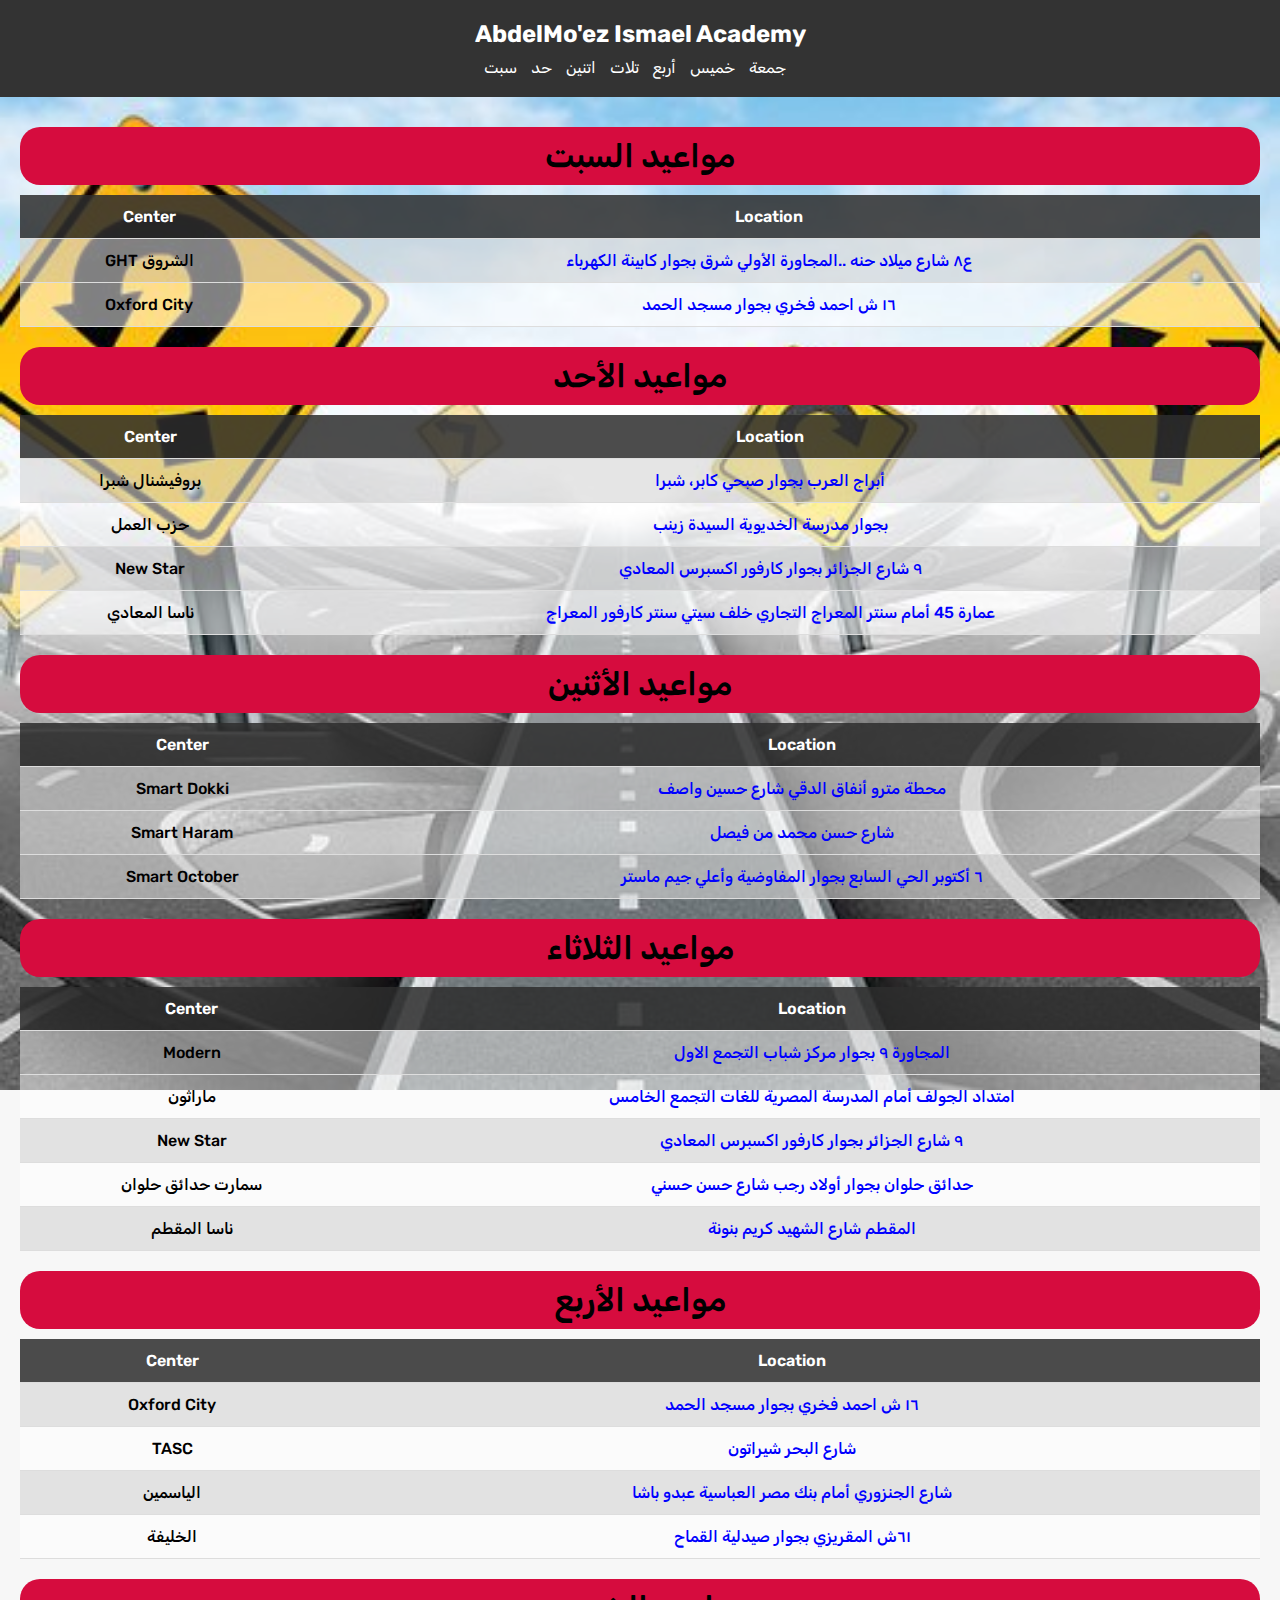
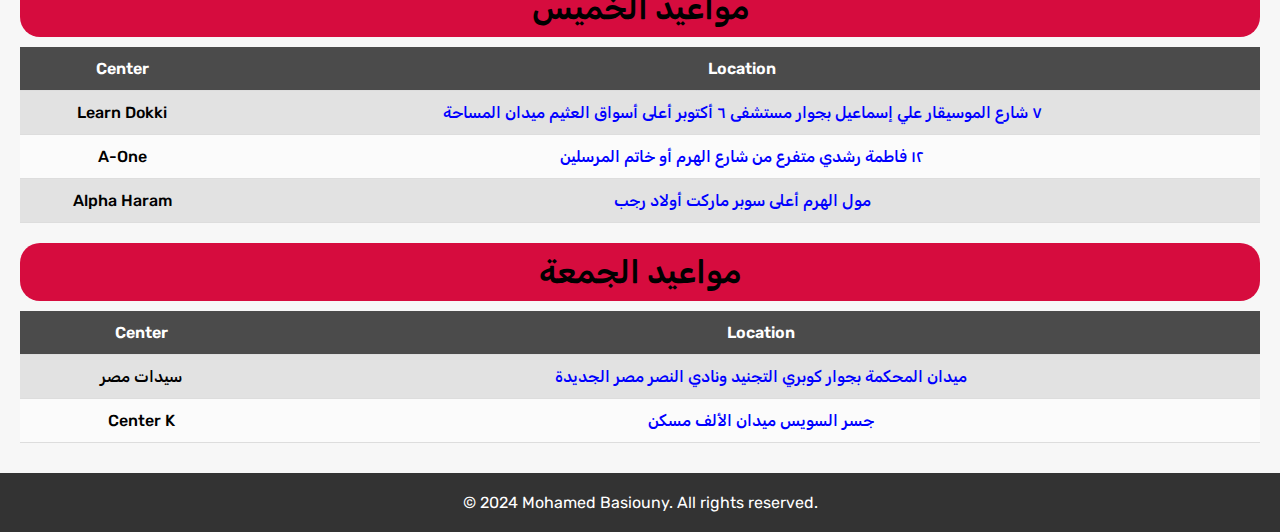
<file: index.html>
<!DOCTYPE html>
<html lang="en">

<head>
  <meta charset="UTF-8">
  <meta name="viewport" content="width=device-width, initial-scale=1.0">
  <meta name="description" content="Best way to find Center">
  <title>Center Locations</title>
  <link rel="icon" type="image/png" sizes="32x32" href="layout/images/logo.jpg">
  <link rel="icon" type="image/png" sizes="16x16" href="layout/images/logo.jpg">
  <link rel="apple-touch-icon" sizes="180x180" href="layout/images/apple-touch-icon.png">
  <link rel="stylesheet" href="layout/css/styles.css" media="print" onload="this.media='all'">
  <link rel="preload" href="https://fonts.googleapis.com/css2?family=Rubik:wght@400;500;700&display=swap" as="style"
    onload="this.onload=null;this.rel='stylesheet'">
</head>

<body>
  <header>
    <h1>AbdelMo'ez Ismael Academy</h1>
    <nav>
      <ul>
        <li><a href="#saturday">سبت</a></li>
        <li><a href="#sunday">حد</a></li>
        <li><a href="#monday">اتنين</a></li>
        <li><a href="#tuesday">تلات</a></li>
        <li><a href="#wednesday">أربع</a></li>
        <li><a href="#thursday">خميس</a></li>
        <li><a href="#friday">جمعة</a></li>
      </ul>
    </nav>
  </header>

  <main>
    <section class="table-container" id="saturday">
      <h1>مواعيد السبت</h1>
      <table>
        <tr>
          <th>Center</th>
          <th>Location</th>
        </tr>
        <tr>
          <td>GHT الشروق</td>
          <td>
            <a href="https://goo.gl/maps/aRiRhNRT1KGmeg3i8" target="_blank" rel="noopener"
              title="Open in Google Maps">ع٨ شارع ميلاد حنه ..المجاورة الأولي شرق بجوار كابينة الكهرباء</a>
          </td>
        </tr>
        <tr>
          <td>Oxford City</td>
          <td>
            <a href="https://goo.gl/maps/5amiTYandnziqjx28" target="_blank" rel="noopener"
              title="Open in Google Maps">١٦ ش احمد فخري بجوار مسجد الحمد</a>
          </td>
        </tr>
      </table>
    </section>

    <section class="table-container" id="sunday">
      <h1>مواعيد الأحد</h1>
      <table>
        <tr>
          <th>Center</th>
          <th>Location</th>
        </tr>
        <tr>
          <td>بروفيشنال شبرا</td>
          <td>
            <a href="https://goo.gl/maps/QTic9kBmgTiUgKB98" target="_blank" rel="noopener"
              title="Open in Google Maps">أبراج العرب بجوار صبحي كابر، شبرا</a>
          </td>
        </tr>
        <tr>
          <td>حزب العمل</td>
          <td>
            <a href="https://goo.gl/maps/xZMVQRHqCYAEdKRJ9" target="_blank" rel="noopener"
              title="Open in Google Maps">بجوار مدرسة الخديوية السيدة زينب</a>
          </td>
        </tr>
        <tr>
          <td>New Star</td>
          <td>
            <a href="https://goo.gl/maps/NS2qzCuZ1Bx1FFMa7" target="_blank" rel="noopener" title="Open in Google Maps">٩
              شارع الجزائر بجوار كارفور اكسبرس المعادي</a>
          </td>
        </tr>
        <tr>
          <td>ناسا المعادي</td>
          <td>
            <a href="https://goo.gl/maps/pEa7jdLdNYAX2qmH7" target="_blank" rel="noopener"
              title="Open in Google Maps">عمارة 45 أمام سنتر المعراج التجاري خلف سيتي سنتر كارفور
              المعراج</a>
          </td>
        </tr>
      </table>
    </section>

    <section class="table-container" id="monday">
      <h1>مواعيد الأثنين</h1>
      <table>
        <tr>
          <th>Center</th>
          <th>Location</th>
        </tr>
        <tr>
          <td>Smart Dokki</td>
          <td>
            <a href="https://goo.gl/maps/faYMUgpPBvMwyaPY9" target="_blank" rel="noopener"
              title="Open in Google Maps">محطة مترو أنفاق الدقي شارع حسين واصف
            </a>
          </td>
        </tr>
        <tr>
          <td>Smart Haram</td>
          <td>
            <a href="https://goo.gl/maps/v3KFnWxybjX1Y2RP8" target="_blank" rel="noopener"
              title="Open in Google Maps">شارع حسن محمد من فيصل</a>
          </td>
        </tr>
        <tr>
          <td>Smart October</td>
          <td>
            <a href="https://goo.gl/maps/tA4dvogQ1zMjm6v56" target="_blank" rel="noopener" title="Open in Google Maps">٦
              أكتوبر الحي السابع بجوار المفاوضية وأعلي جيم ماستر</a>
          </td>
        </tr>
      </table>
    </section>

    <section class="table-container" id="tuesday">
      <h1>مواعيد الثلاثاء</h1>
      <table>
        <tr>
          <th>Center</th>
          <th>Location</th>
        </tr>
        <tr>
          <td>Modern</td>
          <td>
            <a href="https://maps.app.goo.gl/F5r3bN8oV81SyXxSA" target="_blank" rel="noopener"
              title="Open in Google Maps">المجاورة ٩ بجوار مركز شباب التجمع الاول
            </a>
          </td>
        </tr>
        <tr>
          <td>ماراثون</td>
          <td>
            <a href="https://goo.gl/maps/hVa1a7YqT585LHwk6" target="_blank" rel="noopener"
              title="Open in Google Maps">امتداد الجولف أمام المدرسة المصرية للغات التجمع الخامس</a>
          </td>
        </tr>
        <tr>
          <td>New Star</td>
          <td>
            <a href="https://goo.gl/maps/NS2qzCuZ1Bx1FFMa7" target="_blank" rel="noopener" title="Open in Google Maps">٩
              شارع الجزائر بجوار كارفور اكسبرس المعادي</a>
          </td>
        </tr>
        <tr>
          <td>سمارت حدائق حلوان</td>
          <td>
            <a href="https://maps.app.goo.gl/utNCLhDocFXTNuK16" target="_blank" rel="noopener"
              title="Open in Google Maps">حدائق حلوان بجوار أولاد رجب شارع حسن حسني</a>
          </td>
        </tr>
        <tr>
          <td>ناسا المقطم</td>
          <td>
            <a href="https://maps.app.goo.gl/5KeBCaRPrXhypYUg9" target="_blank" rel="noopener"
              title="Open in Google Maps">المقطم شارع الشهيد كريم بنونة</a>
          </td>
        </tr>
      </table>
    </section>

    <section class="table-container" id="wednesday">
      <h1>مواعيد الأربع</h1>
      <table>
        <tr>
          <th>Center</th>
          <th>Location</th>
        </tr>
        <tr>
          <td>Oxford City</td>
          <td>
            <a href="https://goo.gl/maps/5amiTYandnziqjx28" target="_blank" rel="noopener"
              title="Open in Google Maps">١٦ ش احمد فخري بجوار مسجد الحمد</a>
          </td>
        </tr>
        <tr>
          <td>TASC</td>
          <td>
            <a href="https://goo.gl/maps/MBaqegPyUSL4Wacw6" target="_blank" rel="noopener"
              title="Open in Google Maps">شارع البحر شيراتون
            </a>
          </td>
        </tr>
        <tr>
          <td>الياسمين</td>
          <td>
            <a href="https://goo.gl/maps/JqHU4yxvUNqZznir5" target="_blank" rel="noopener"
              title="Open in Google Maps">شارع الجنزوري أمام بنك مصر العباسية عبدو باشا</a>
          </td>
        </tr>
        <tr>
          <td>الخليفة</td>
          <td>
            <a href="https://goo.gl/maps/mWzPTM2zNjKMqkb56" target="_blank" rel="noopener"
              title="Open in Google Maps">٦١ش المقريزي بجوار صيدلية القماح</a>
          </td>
        </tr>
      </table>
    </section>

    <section class="table-container" id="thursday">
      <h1>مواعيد الخميس</h1>
      <table>
        <tr>
          <th>Center</th>
          <th>Location</th>
        </tr>
        <tr>
          <td>Learn Dokki</td>
          <td>
            <a href="https://goo.gl/maps/jkSDiRK5BdirZZj2A" target="_blank" rel="noopener" title="Open in Google Maps">٧
              شارع الموسيقار علي إسماعيل بجوار مستشفى ٦ أكتوبر أعلى أسواق
              العثيم ميدان المساحة</a>
          </td>
        </tr>
        <tr>
          <td>A-One</td>
          <td>
            <a href="https://goo.gl/maps/df4twNsMLrNNshwi8" target="_blank" rel="noopener"
              title="Open in Google Maps">١٢ فاطمة رشدي متفرع من شارع الهرم أو خاتم المرسلين
            </a>
          </td>
        </tr>
        <tr>
          <td>Alpha Haram</td>
          <td>
            <a href="https://goo.gl/maps/4jwVqGDrZ4TQPLDs6" target="_blank" rel="noopener"
              title="Open in Google Maps">مول الهرم أعلى سوبر ماركت أولاد رجب</a>
          </td>
        </tr>
      </table>
    </section>

    <section class="table-container" id="friday">
      <h1>مواعيد الجمعة</h1>
      <table>
        <tr>
          <th>Center</th>
          <th>Location</th>
        </tr>
        <tr>
          <td>سيدات مصر</td>
          <td>
            <a href="https://goo.gl/maps/kgPqXnSWKfANzGd18" target="_blank" rel="noopener"
              title="Open in Google Maps">ميدان المحكمة بجوار كوبري التجنيد ونادي النصر مصر الجديدة
            </a>
          </td>
        </tr>
        <tr>
          <td>Center K</td>
          <td>
            <a href="https://maps.app.goo.gl/11Dmmaq9gGJG9JyW7" target="_blank" rel="noopener"
              title="Open in Google Maps">جسر السويس ميدان الألف مسكن</a>
          </td>
        </tr>
      </table>
    </section>
  </main>

  <footer>
    <p>&copy; 2024 Mohamed Basiouny. All rights reserved.</p>
  </footer>
</body>

</html>
</file>
<file: layout/css/styles.css>
/* Reset default browser styles */
* {
  margin: 0;
  padding: 0;
}

/* Set body font and background */
body {
  font-family: 'Rubik', sans-serif;
  background-color: #f7f7f7;
  text-align: center
}

/* Style header */
header {
  background-color: #333;
  color: #fff;
  padding: 20px 0;
}

header h1 {
  font-size: 24px;
  margin-bottom: 10px;
}

/* Style navigation */
nav ul {
  list-style-type: none;
}

nav ul li {
  display: inline;
  margin-right: 10px;
}

nav ul li a {
  color: #fff;
  text-decoration: none;
}

/* Style main content */
main {
  padding: 20px;
  background-image: url(../images/background.jpg);
  background-size: cover;
  background-repeat: no-repeat;
  background-position: center;
  background-attachment: fixed;
}

.table-container {
  padding: 10px 0;

}

main h1 {
  margin-bottom: 10px;
  background-color: #d60c3e;
  border-radius: 20px;
  padding: 10px 20px;
  font-weight: 600;
}

table {
  width: 100%;
  border-collapse: collapse;
  background-color: rgba(255, 255, 255, 0.5);
}

th, td {
  padding: 12px;
  border-bottom: 1px solid #ddd;
}

th {
  background-color: rgba(0, 0, 0, 0.7);
  color: #fff;
  font-weight: 600;
}

td {
  font-weight: 500;
}

tr:nth-child(even) {
  background-color: rgba(128, 128, 128, 0.2);
}

tr:hover td, tr:hover td a{
  background-color: #d60c3e;
  color: #fff;
}

table a {
  text-decoration: none;
  color: blue;
}

/* Style footer */
footer {
  background-color: #333;
  color: #fff;
  padding: 20px 10px;
}

/* Responsive Design */
@media (max-width: 600px) {
  header {
    padding: 10px;
  }
}
</file>
